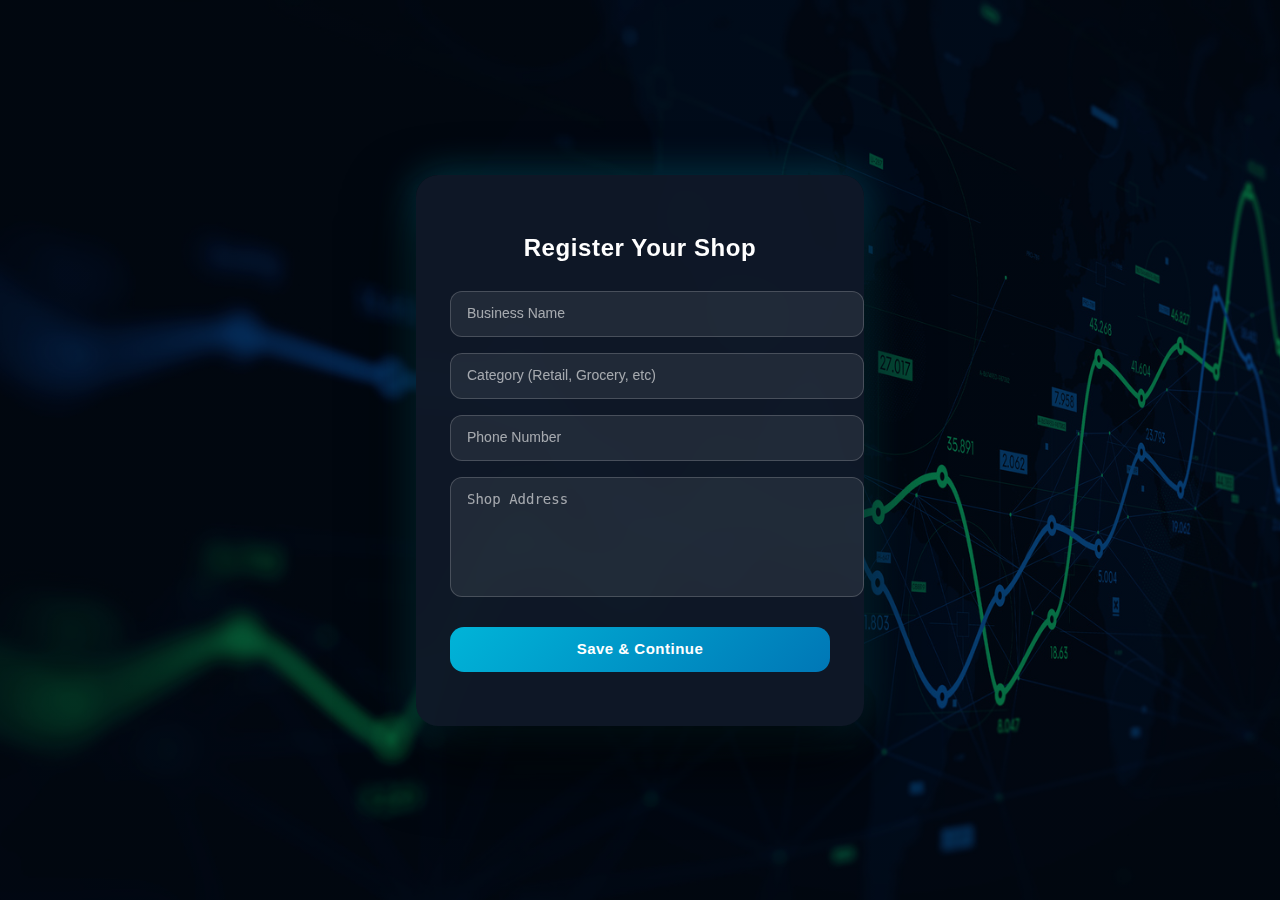
<file: public/createShop.html>
<!DOCTYPE html>
<html lang="en">

<head>
    <meta charset="UTF-8">
    <title>Register Shop</title>
    <style>
        body {
            margin: 0;
            min-height: 100vh;
            background:
                linear-gradient(rgba(0, 0, 0, 0.55), rgba(0, 0, 0, 0.55)),
                url("addShop.jpg") no-repeat center center fixed;
            background-size: cover;
            display: flex;
            justify-content: center;
            align-items: center;
            font-family: "Segoe UI", Arial, sans-serif;
        }

        /* MAIN CARD */
        .card {
            background: rgba(15, 25, 40, 0.92);
            backdrop-filter: blur(20px);
            -webkit-backdrop-filter: blur(20px);
            padding: 40px 34px;
            width: 380px;
            border-radius: 22px;
            box-shadow:
                0 30px 70px rgba(0, 0, 0, 0.85),
                0 0 40px rgba(0, 180, 216, 0.35);
            text-align: center;
            color: #ffffff;
            animation: popIn 0.5s ease forwards;
        }

        /* TITLE */
        .card h2 {
            margin-bottom: 28px;
            font-size: 24px;
            font-weight: 600;
            letter-spacing: 0.6px;
        }

        /* INPUTS */
        .card input,
        .card textarea {
            width: 100%;
            padding: 14px 16px;
            margin-bottom: 16px;
            border-radius: 12px;
            border: 1px solid rgba(255, 255, 255, 0.18);
            background: rgba(255, 255, 255, 0.08);
            color: #ffffff;
            font-size: 14px;
            transition: all 0.25s ease;
        }

        /* PLACEHOLDER */
        .card input::placeholder,
        .card textarea::placeholder {
            color: rgba(255, 255, 255, 0.6);
        }

        /* FOCUS EFFECT */
        .card input:focus,
        .card textarea:focus {
            outline: none;
            border-color: #00b4d8;
            background: rgba(255, 255, 255, 0.14);
            box-shadow: 0 0 0 3px rgba(0, 180, 216, 0.25);
        }

        /* TEXTAREA */
        .card textarea {
            resize: none;
            min-height: 90px;
        }

        /* BUTTON */
        .card button {
            width: 100%;
            padding: 14px;
            margin-top: 10px;
            border-radius: 14px;
            border: none;
            background: linear-gradient(135deg, #00b4d8, #0077b6);
            color: #ffffff;
            font-size: 15px;
            font-weight: 600;
            cursor: pointer;
            letter-spacing: 0.5px;
            transition: all 0.3s ease;
        }

        /* BUTTON HOVER */
        .card button:hover {
            transform: translateY(-2px);
            box-shadow: 0 12px 30px rgba(0, 180, 216, 0.6);
        }

        /* BUTTON ACTIVE */
        .card button:active {
            transform: translateY(0);
            box-shadow: 0 6px 15px rgba(0, 180, 216, 0.4);
        }

        /* STATUS TEXT */
        #status {
            margin-top: 14px;
            font-size: 13px;
            color: #ffd166;
        }

        /* ANIMATION */
        @keyframes popIn {
            from {
                opacity: 0;
                transform: scale(0.9) translateY(20px);
            }

            to {
                opacity: 1;
                transform: scale(1) translateY(0);
            }
        }

        /* MOBILE */
        @media (max-width: 480px) {
            .card {
                width: 90%;
                padding: 28px 22px;
            }

            .card h2 {
                font-size: 20px;
            }
        }
    </style>

</head>

<body>

    <div class="card">
        <h2>Register Your Shop</h2>

        <input id="businessName" placeholder="Business Name">
        <input id="category" placeholder="Category (Retail, Grocery, etc)">
        <input id="phone" placeholder="Phone Number">
        <textarea id="address" placeholder="Shop Address"></textarea>

        <button onclick="saveShop()">Save & Continue</button>

        <div id="status"></div>
    </div>

    <script type="module">
        import { onAuthStateChanged } from "https://www.gstatic.com/firebasejs/12.7.0/firebase-auth.js";

        import { auth, db } from "backend/firebase.js";
        import {
            doc,
            getDoc,
            addDoc,
            getDocs,
            collection,
            serverTimestamp
        } from "https://www.gstatic.com/firebasejs/12.7.0/firebase-firestore.js";

        const statusEl = document.getElementById("status");
        const nameInput = document.getElementById("businessName");
        const categoryInput = document.getElementById("category");
        const phoneInput = document.getElementById("phone");
        const addressInput = document.getElementById("address");

        /* =========================
           AUTH CHECK
        ========================= */
        let currentUser = null;

        onAuthStateChanged(auth, user => {
            if (!user) {
                statusEl.innerText = "You must be logged in to register a shop.";
                setTimeout(() => {
                    window.location.href = "login.html";
                }, 1500);
            } else {
                currentUser = user;
            }
        });

        /* =========================
           VALIDATION
        ========================= */
        function validateForm() {
            if (
                !nameInput.value.trim() ||
                !categoryInput.value.trim() ||
                !phoneInput.value.trim() ||
                !addressInput.value.trim()
            ) {
                statusEl.innerText = "All fields are mandatory.";
                return false;
            }

            // Phone validation (India - 10 digits)
            if (!/^[6-9]\d{9}$/.test(phoneInput.value.trim())) {
                statusEl.innerText = "Enter a valid 10-digit phone number.";
                return false;
            }

            return true;
        }

        /* =========================
           SAVE SHOP
        ========================= */
        async function saveShop() {
            if (!currentUser) {
                statusEl.innerText = "Authentication error. Please login again.";
                return;
            }

            if (!validateForm()) return;

            statusEl.innerText = "Saving shop details...";

            try {
                const docRef = await addDoc(
                    collection(db, "business_profiles"),
                    {
                        ownerId: currentUser.uid,
                        businessName: nameInput.value.trim(),
                        category: categoryInput.value.trim(),
                        phone: phoneInput.value.trim(),
                        address: addressInput.value.trim(),
                        createdAt: serverTimestamp()
                    }
                );

                statusEl.innerText = "Shop registered successfully! Redirecting...";

                setTimeout(() => {
                    window.location.href =
                        `addData.html?shopId=${docRef.id}`;
                }, 800);

            } catch (err) {
                console.error("Firestore error:", err);
                statusEl.innerText = "Failed to save shop. Try again.";
            }
        }

        /* =========================
           EXPOSE TO HTML
        ========================= */
        window.saveShop = saveShop;
    </script>
</body>

</html>
</file>
